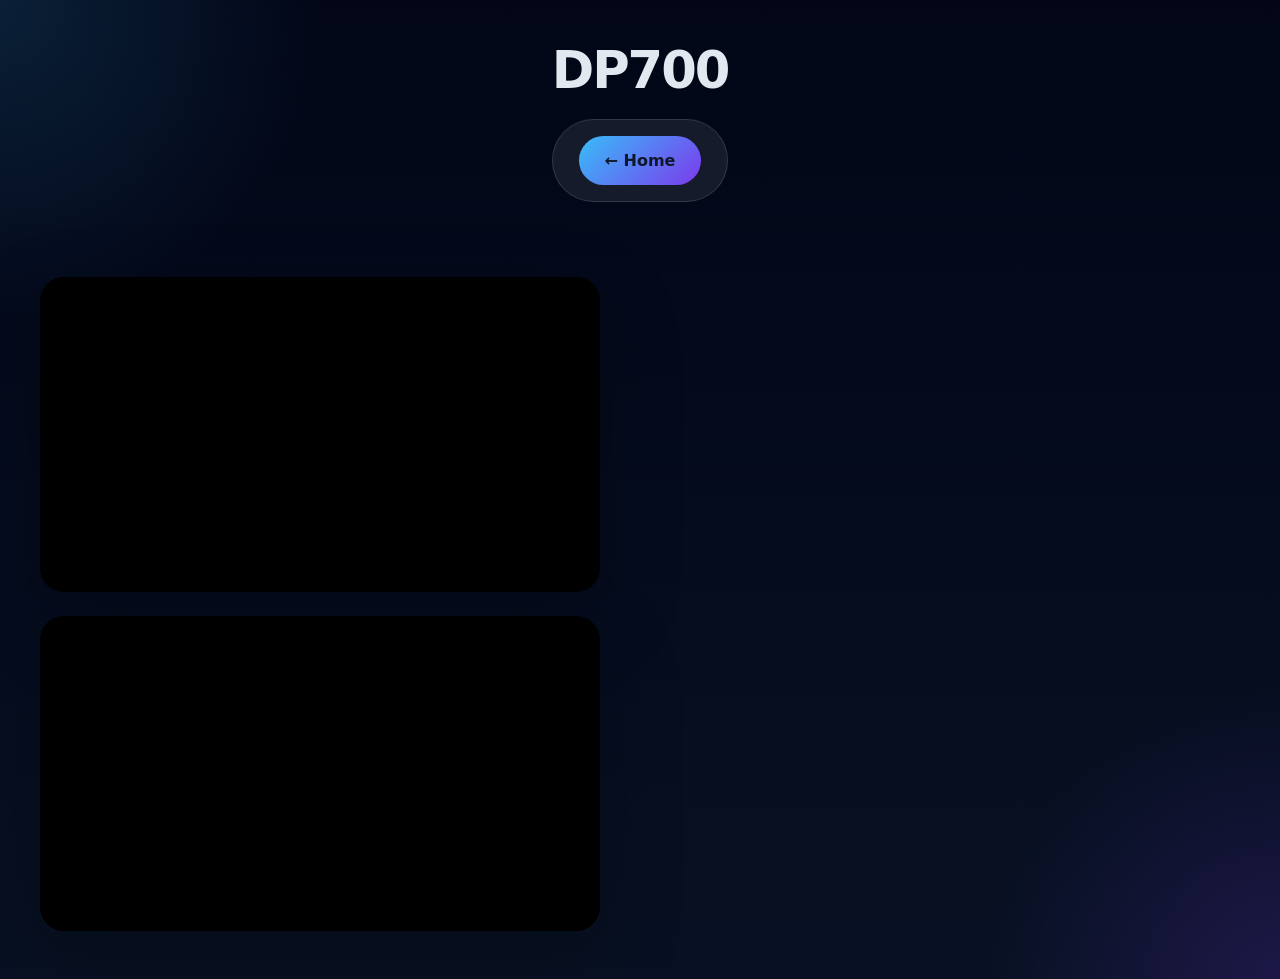
<file: dp700.html>
<!DOCTYPE html>
<html lang="en">
<head>
    <meta charset="UTF-8">
    <meta name="viewport" content="width=device-width, initial-scale=1.0">
    <title>DP700</title>
    <link rel="stylesheet" href="style.css">
</head>
<body>
    <h1>DP700</h1>
    <a href="index.html"><button>&larr; Home</button></a><br><br>
    <div>
        <iframe width="560" height="315" src="https://www.youtube.com/embed/jTDSP7KBavI?si=u73v668eelzs-UNS" title="YouTube video player" frameborder="0" allow="accelerometer; autoplay; clipboard-write; encrypted-media; gyroscope; picture-in-picture; web-share" referrerpolicy="strict-origin-when-cross-origin" allowfullscreen></iframe>
        <iframe width="560" height="315" src="https://www.youtube.com/embed/pYYtYG6hU9w?si=d9n1FTiDDG09knF8" title="YouTube video player" frameborder="0" allow="accelerometer; autoplay; clipboard-write; encrypted-media; gyroscope; picture-in-picture; web-share" referrerpolicy="strict-origin-when-cross-origin" allowfullscreen></iframe>
    </div>
</body>
</html>
</file>
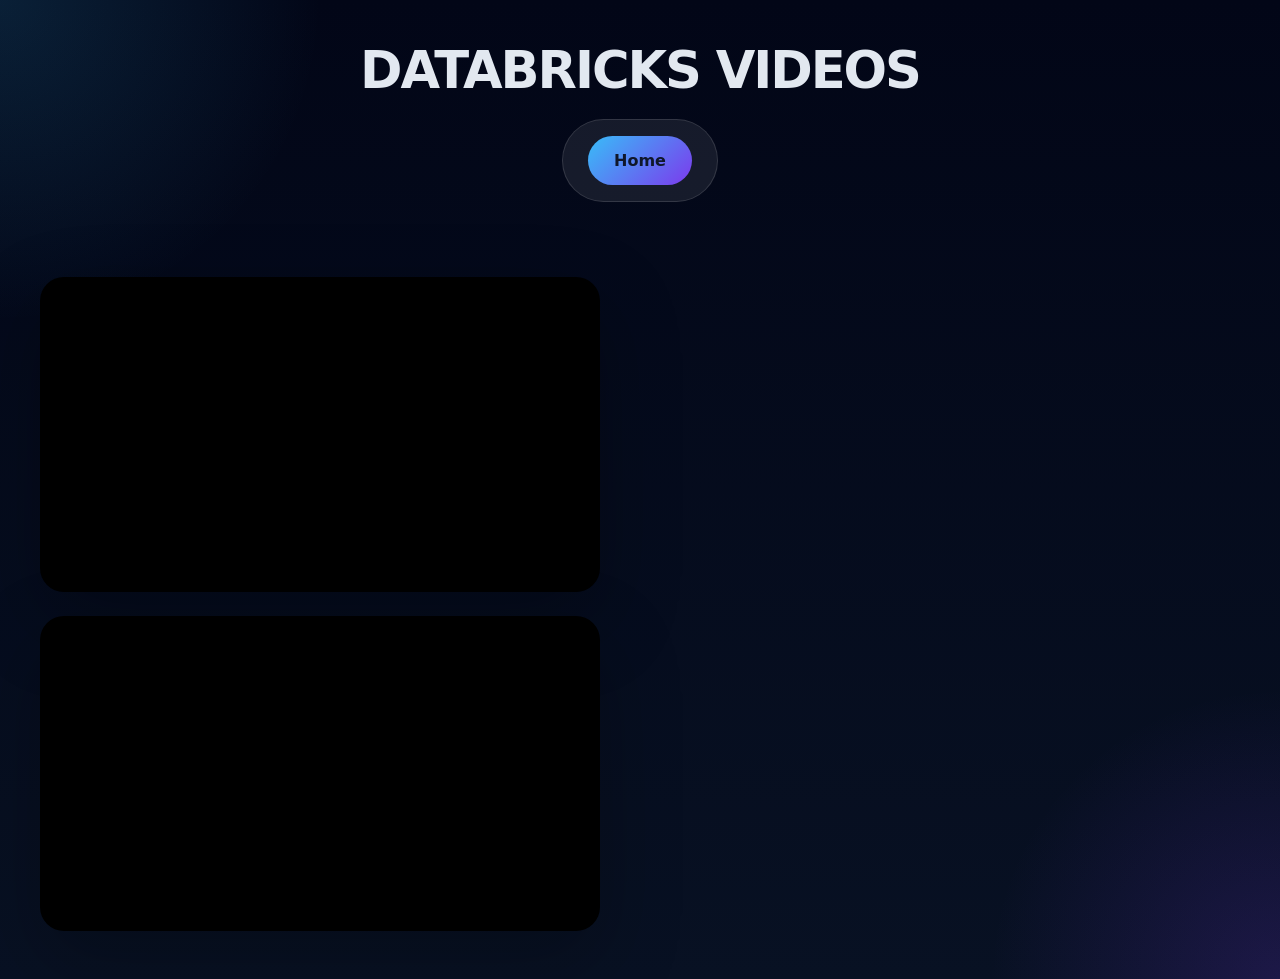
<file: sandrock.html>
<!DOCTYPE html>
<html lang="en">
<head>
    <meta charset="UTF-8">
    <meta name="viewport" content="width=device-width, initial-scale=1.0">
    <title>SandRock</title>
    <link rel="stylesheet" href="style.css">
</head>
<body>
    <h1>DataBricks Videos</h1>
    <a href="index.html"><button>Home</button></a><br><br>
    <div>
        <iframe width="560" height="315" src="https://www.youtube.com/embed/_C8kWso4ne4?si=EqGU-EEgOeHjQ5gR" title="YouTube video player" frameborder="0" allow="accelerometer; autoplay; clipboard-write; encrypted-media; gyroscope; picture-in-picture; web-share" referrerpolicy="strict-origin-when-cross-origin" allowfullscreen></iframe>
        <iframe width="560" height="315" src="https://www.youtube.com/embed/761SQ9Hxbic?si=zSv-8lw9jRhfpKpw" title="YouTube video player" frameborder="0" allow="accelerometer; autoplay; clipboard-write; encrypted-media; gyroscope; picture-in-picture; web-share" referrerpolicy="strict-origin-when-cross-origin" allowfullscreen></iframe>
    </div>
</body>
</html>
</file>
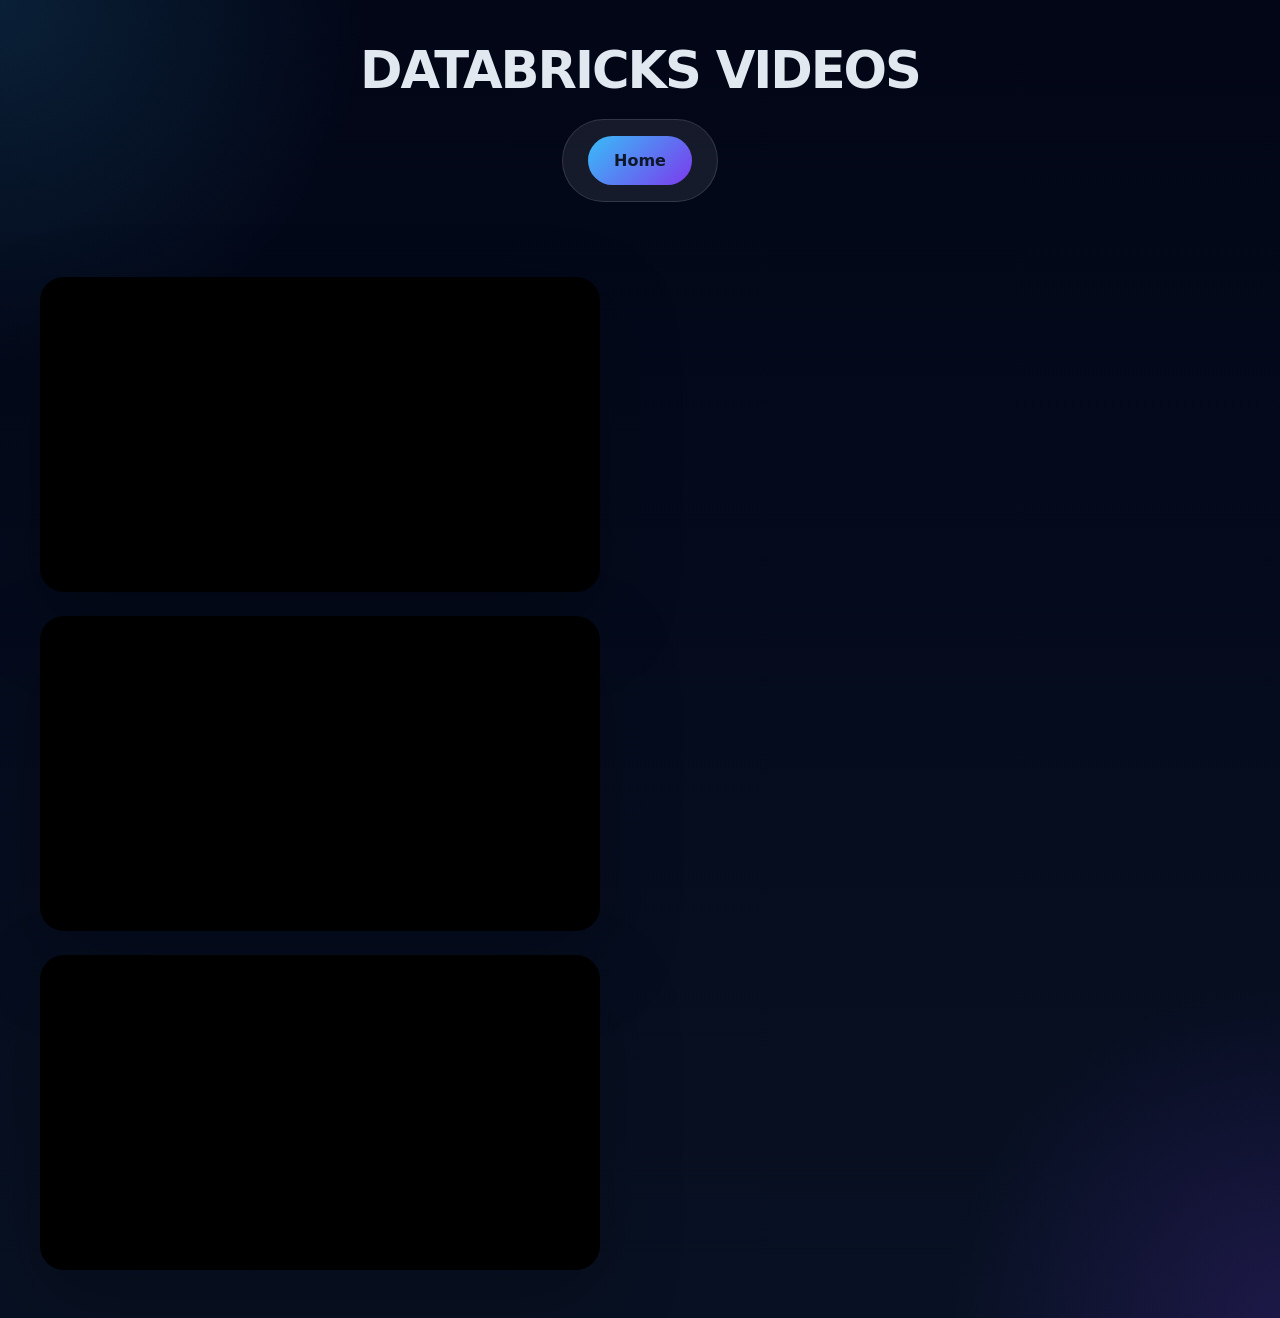
<file: DF-YouTube/sandrock.html>
<!DOCTYPE html>
<html lang="en">
<head>
    <meta charset="UTF-8">
    <meta name="viewport" content="width=device-width, initial-scale=1.0">
    <title>SandRock</title>
    <link rel="stylesheet" href="style.css">
</head>
<body>
    <h1>DataBricks Videos</h1>
    <a href="index.html"><button>Home</button></a><br><br>
    <div>
        <iframe width="560" height="315" src="https://www.youtube.com/embed/_C8kWso4ne4?si=EqGU-EEgOeHjQ5gR" title="YouTube video player" frameborder="0" allow="accelerometer; autoplay; clipboard-write; encrypted-media; gyroscope; picture-in-picture; web-share" referrerpolicy="strict-origin-when-cross-origin" allowfullscreen></iframe>
        <iframe width="560" height="315" src="https://www.youtube.com/embed/761SQ9Hxbic?si=zSv-8lw9jRhfpKpw" title="YouTube video player" frameborder="0" allow="accelerometer; autoplay; clipboard-write; encrypted-media; gyroscope; picture-in-picture; web-share" referrerpolicy="strict-origin-when-cross-origin" allowfullscreen></iframe>
        <iframe width="560" height="315" src="https://www.youtube.com/embed/biveB0gOlak?si=YzrtwGHV9XyH2JBN" title="YouTube video player" frameborder="0" allow="accelerometer; autoplay; clipboard-write; encrypted-media; gyroscope; picture-in-picture; web-share" referrerpolicy="strict-origin-when-cross-origin" allowfullscreen></iframe>
    </div>
</body>
</html>
</file>
<file: style.css>
:root {
  --bg: #040916;
  --surface: rgba(15, 23, 42, 0.88);
  --surface-soft: rgba(255, 255, 255, 0.08);
  --text: #e2e8f0;
  --muted: #94a3b8;
  --accent: #38bdf8;
  --accent-strong: #7c3aed;
  --radius: 24px;
  --max-width: 1200px;
}

* {
  box-sizing: border-box;
}

html {
  scroll-behavior: smooth;
}

body {
  margin: 0;
  min-height: 100vh;
  font-family: Inter, system-ui, -apple-system, BlinkMacSystemFont, "Segoe UI", sans-serif;
  color: var(--text);
  background: radial-gradient(circle at top left, rgba(56, 189, 248, 0.14), transparent 20%),
    radial-gradient(circle at bottom right, rgba(124, 58, 237, 0.18), transparent 18%),
    linear-gradient(180deg, #020617 0%, #081123 100%);
  display: flex;
  flex-direction: column;
  align-items: center;
  padding: 2rem 1rem 3rem;
}

h1 {
  margin: 0;
  padding: 0.75rem 1rem;
  text-align: center;
  font-size: clamp(2.4rem, 4vw, 4rem);
  letter-spacing: -0.04em;
  line-height: 1.05;
  text-transform: uppercase;
  max-width: 1000px;
}

body > a,
body > div > a {
  display: inline-flex;
  align-items: center;
  justify-content: center;
  gap: 0.35rem;
  margin: 0.6rem 0;
  padding: 0.96rem 1.6rem;
  border-radius: 999px;
  background: rgba(255, 255, 255, 0.08);
  border: 1px solid rgba(255, 255, 255, 0.12);
  color: var(--text);
  font-weight: 600;
  text-decoration: none;
  transition: transform 180ms ease, background-color 180ms ease, box-shadow 180ms ease;
}

body > a:hover,
body > a:focus-visible,
body > div > a:hover,
body > div > a:focus-visible {
  transform: translateY(-2px);
  background: rgba(255, 255, 255, 0.14);
  box-shadow: 0 18px 35px rgba(15, 23, 42, 0.22);
}

button {
  appearance: none;
  border: none;
  border-radius: 999px;
  padding: 0.96rem 1.6rem;
  font: inherit;
  cursor: pointer;
  color: #0f172a;
  background: linear-gradient(135deg, #38bdf8 0%, #7c3aed 100%);
  transition: transform 180ms ease, box-shadow 180ms ease;
}

button:hover,
button:focus-visible {
  transform: translateY(-2px);
  box-shadow: 0 18px 35px rgba(56, 189, 248, 0.24);
  outline: none;
}

body > div {
  width: min(100%, var(--max-width));
  display: grid;
  gap: 1.5rem;
  margin-top: 1.75rem;
}

img,
iframe {
  width: 100%;
  border-radius: 24px;
  box-shadow: 0 30px 80px rgba(0, 0, 0, 0.25);
}

img {
  max-width: 100%;
  height: auto;
  border: 1px solid rgba(255, 255, 255, 0.08);
}

iframe {
  max-width: 560px;
  aspect-ratio: 16 / 9;
  border: none;
  background: #000;
}

div {
  display: grid;
  gap: 1.5rem;
}

body > div > div {
  gap: 1.5rem;
}

a img {
  display: block;
}

@media (max-width: 760px) {
  body {
    padding: 1.5rem 1rem 2.5rem;
  }

  body > div {
    gap: 1.25rem;
  }
}
</file>
<file: DF-YouTube/style.css>
:root {
  --bg: #040916;
  --surface: rgba(15, 23, 42, 0.88);
  --surface-soft: rgba(255, 255, 255, 0.08);
  --text: #e2e8f0;
  --muted: #94a3b8;
  --accent: #38bdf8;
  --accent-strong: #7c3aed;
  --radius: 24px;
  --max-width: 1200px;
}

* {
  box-sizing: border-box;
}

html {
  scroll-behavior: smooth;
}

body {
  margin: 0;
  min-height: 100vh;
  font-family: Inter, system-ui, -apple-system, BlinkMacSystemFont, "Segoe UI", sans-serif;
  color: var(--text);
  background: radial-gradient(circle at top left, rgba(56, 189, 248, 0.14), transparent 20%),
    radial-gradient(circle at bottom right, rgba(124, 58, 237, 0.18), transparent 18%),
    linear-gradient(180deg, #020617 0%, #081123 100%);
  display: flex;
  flex-direction: column;
  align-items: center;
  padding: 2rem 1rem 3rem;
}

h1 {
  margin: 0;
  padding: 0.75rem 1rem;
  text-align: center;
  font-size: clamp(2.4rem, 4vw, 4rem);
  letter-spacing: -0.04em;
  line-height: 1.05;
  text-transform: uppercase;
  max-width: 1000px;
}

body > a,
body > div > a {
  display: inline-flex;
  align-items: center;
  justify-content: center;
  gap: 0.35rem;
  margin: 0.6rem 0;
  padding: 0.96rem 1.6rem;
  border-radius: 999px;
  background: rgba(255, 255, 255, 0.08);
  border: 1px solid rgba(255, 255, 255, 0.12);
  color: var(--text);
  font-weight: 600;
  text-decoration: none;
  transition: transform 180ms ease, background-color 180ms ease, box-shadow 180ms ease;
}

body > a:hover,
body > a:focus-visible,
body > div > a:hover,
body > div > a:focus-visible {
  transform: translateY(-2px);
  background: rgba(255, 255, 255, 0.14);
  box-shadow: 0 18px 35px rgba(15, 23, 42, 0.22);
}

button {
  appearance: none;
  border: none;
  border-radius: 999px;
  padding: 0.96rem 1.6rem;
  font: inherit;
  cursor: pointer;
  color: #0f172a;
  background: linear-gradient(135deg, #38bdf8 0%, #7c3aed 100%);
  transition: transform 180ms ease, box-shadow 180ms ease;
}

button:hover,
button:focus-visible {
  transform: translateY(-2px);
  box-shadow: 0 18px 35px rgba(56, 189, 248, 0.24);
  outline: none;
}

body > div {
  width: min(100%, var(--max-width));
  display: grid;
  gap: 1.5rem;
  margin-top: 1.75rem;
}

img,
iframe {
  width: 100%;
  border-radius: 24px;
  box-shadow: 0 30px 80px rgba(0, 0, 0, 0.25);
}

img {
  max-width: 100%;
  height: auto;
  border: 1px solid rgba(255, 255, 255, 0.08);
}

iframe {
  max-width: 560px;
  aspect-ratio: 16 / 9;
  border: none;
  background: #000;
}

div {
  display: grid;
  gap: 1.5rem;
}

body > div > div {
  gap: 1.5rem;
}

a img {
  display: block;
}

@media (max-width: 760px) {
  body {
    padding: 1.5rem 1rem 2.5rem;
  }

  body > div {
    gap: 1.25rem;
  }
}
</file>
